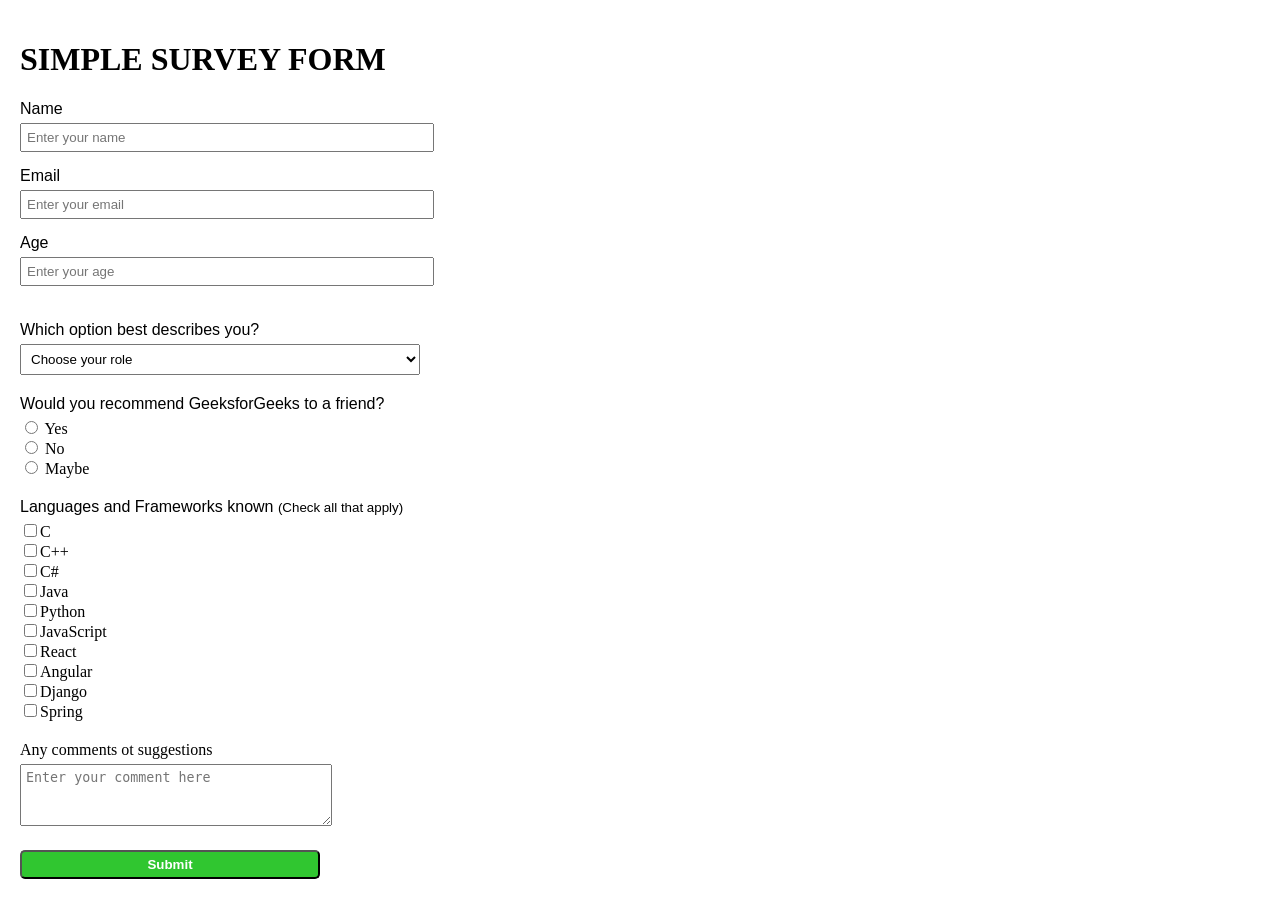
<file: Survey Form/index.html>
<!DOCTYPE html>
<html lang="en">
<head>
    <meta charset="UTF-8">
    <meta name="viewport" content="width=device-width, initial-scale=1.0">
    <link rel="stylesheet" href="style.css">
    <title>Survey Form</title>
</head>
<body>
    <header>
        <h1>SIMPLE SURVEY FORM</h1>
    </header>
    <!-- form section -->
    <form>
    <div class="info">
        <label for="name">Name</label>
    <input type="text" id="name" placeholder="Enter your name">
    <label for="email">Email</label>
    <input type="email" id="email" placeholder="Enter your email">
    <label for="age">Age</label>
    <input type="number" id="age" placeholder="Enter your age">
    </div>
    <div class="role">
        <label for="role">Which option best describes you?</label>
    <select name="role" id="role">
        <option value="choose">Choose your role</option>
        <option value="student">Student</option>
        <option value="intern">Intern</option>
        <option value="professional">Professional</option>
        <option value="other">Other</option>
    </select>
    </div>
    <div class="recommendation">
        <label for="recommendation">
        <p>Would you recommend GeeksforGeeks to a friend?</p>
    </label>
    <label for="recommend-1">
        <input type="radio" name="recommend" id="recommend-1">
        Yes
    </label>
    <label for="recommend-2">
        <input type="radio" name="recommend" id="recommend-2">
        No
    </label>
    <label for="recommend-3">
        <input type="radio" name="recommend" id="recommend-3">
        Maybe
    </label>
    </div>
    <div class="lang">
        <label for="languages">
            <p>Languages and Frameworks known <small>(Check all that apply)</small></p>
        </label>
        <label for="C"><input type="checkbox" name="C" id="C">C</label>
        <label for="C++"><input type="checkbox" name="C++" id="C++">C++</label>
        <label for="C#"><input type="checkbox" name="C#" id="C#">C#</label>
        <label for="Java"><input type="checkbox" name="Java" id="Java">Java</label>
        <label for="Python"><input type="checkbox" name="Python" id="Python">Python</label>
        <label for="JavaScript"><input type="checkbox" name="JavaScript" id="JavaScript">JavaScript</label>
        <label for="React"><input type="checkbox" name="React" id="React">React</label>
        <label for="Angular"><input type="checkbox" name="Angular" id="Angular">Angular</label>
        <label for="Django"><input type="checkbox" name="Django" id="Django">Django</label>
        <label for="Spring"><input type="checkbox" name="Spring" id="Spring">Spring</label>
    </div>
    <div class="suggestions">
        <p>Any comments ot suggestions</p>
        <textarea name="suggestions" id="suggestions" placeholder="Enter your comment here"></textarea>
    </div>
    </form>
    <!-- submission section -->
    <div class="submit">
        <button id="submit" type="submit" onclick="location.reload();"><strong>Submit</strong></button>
    </div>
</body>
</html>
</file>
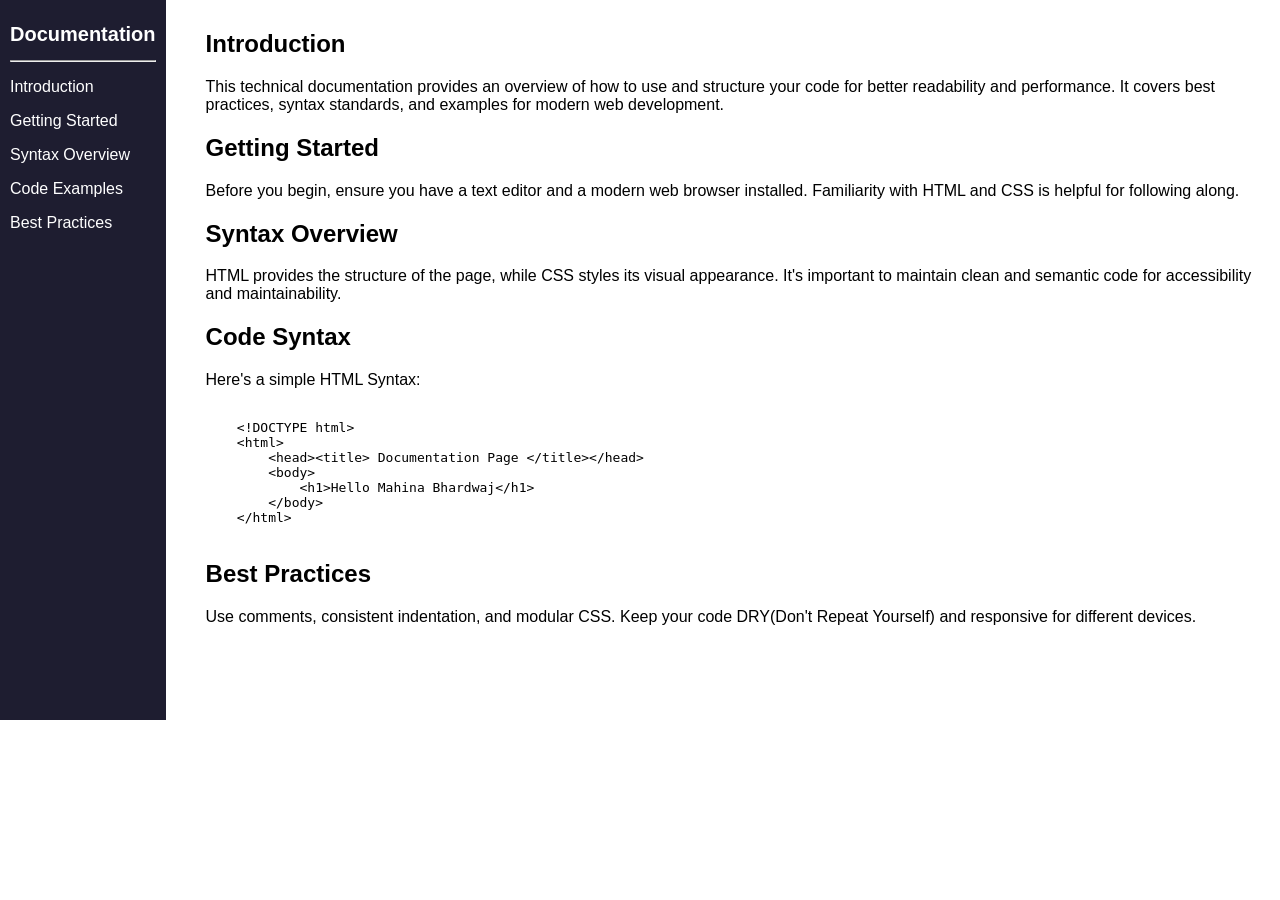
<file: Technical Documentation/index.html>
<!DOCTYPE html>
<html lang="en">

<head>
    <meta charset="UTF-8">
    <meta name="viewport" content="width=device-width, initial-scale=1.0">
    <link rel="stylesheet" href="style.css">
    <title>Documentation</title>
</head>

<body>
    <div class="sections">
        <div class="nav">
            <h1>Documentation</h1>
            <hr>
            <a href="#intro"><p>Introduction</p></a>
            <a href="#started"><p>Getting Started</p></a>
            <a href="#syntax"><p>Syntax Overview</p></a>
            <a href="#code"><p>Code Examples</p></a>
            <a href="#practice"><p>Best Practices</p></a>
        </div>
        <div class="body">
            <div id="intro">
                <h2>Introduction</h2>
                <p>This technical documentation provides an overview of how to use and structure your code for better
                    readability and performance. It covers best practices, syntax standards, and examples for modern web
                    development.</p>
            </div>
            <div id="started">
                <h2>Getting Started</h2>
                <p>Before you begin, ensure you have a text editor and a modern web browser installed. Familiarity with
                    HTML and CSS is helpful for following along.</p>
            </div>
            <div id="syntax">
                <h2>Syntax Overview</h2>
                <p>HTML provides the structure of the page, while CSS styles its visual appearance. It's important to
                    maintain clean and semantic code for accessibility and maintainability.</p>
            </div>
            <div id="code">
                <h2>Code Syntax</h2>
                <p>Here's a simple HTML Syntax:</p>
                <pre><code>
    &lt;!DOCTYPE html&gt;
    &lt;html&gt;
        &lt;head&gt;&lt;title&gt; Documentation Page &lt;/title&gt;&lt;/head&gt;
        &lt;body&gt;
            &lt;h1&gt;Hello Mahina Bhardwaj&lt;/h1&gt;
        &lt;/body&gt;
    &lt;/html&gt;
                </code></pre>
            </div>
            <div id="practices">
                <h2>Best Practices</h2>
                <p>Use comments, consistent indentation, and modular CSS. Keep your code DRY(Don't Repeat Yourself) and responsive for different devices.</p>
            </div>    
        </div>
    </div>
</body>

</html>
</file>
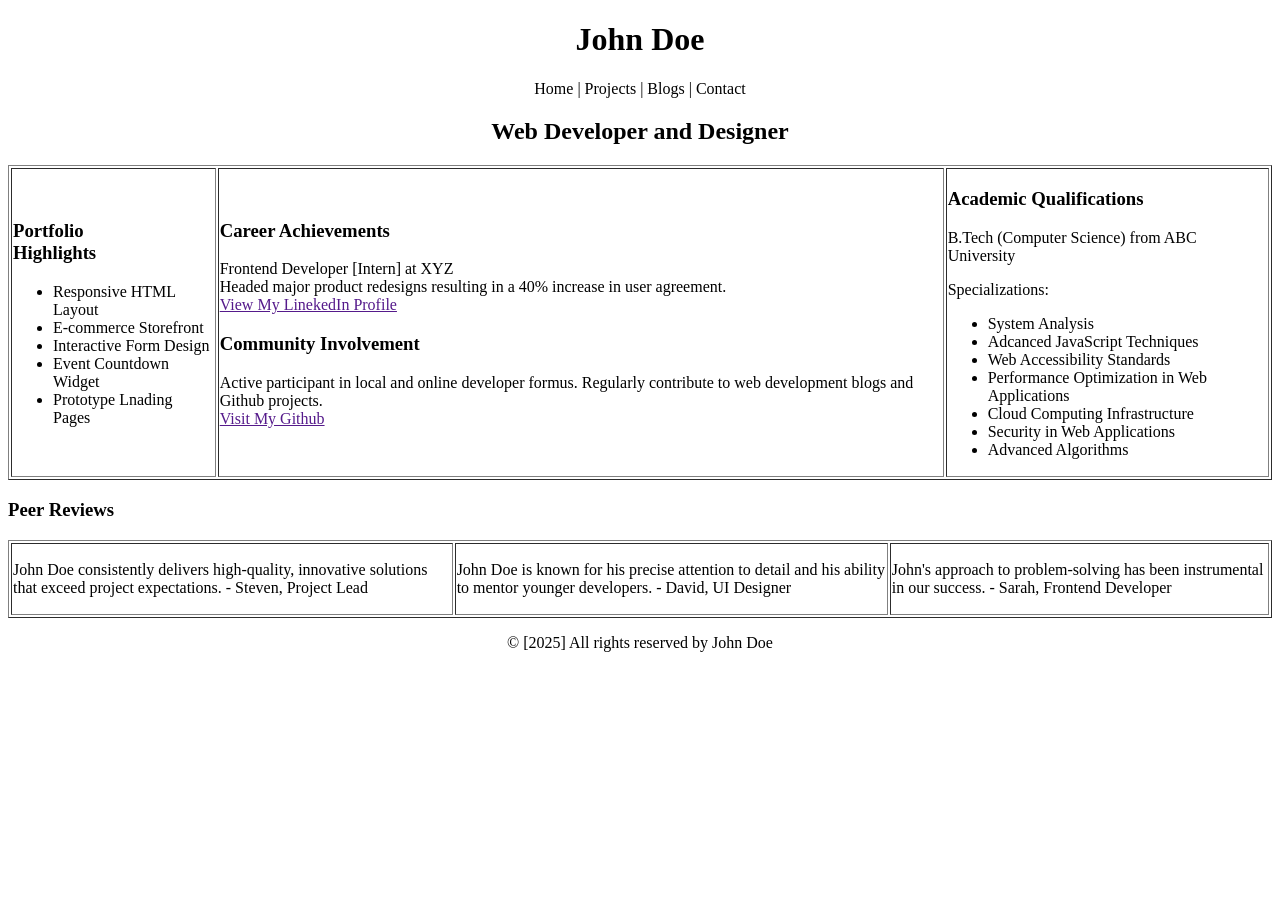
<file: simplePortfolio.html>
<!DOCTYPE html>
<html lang="en">

<head>
    <meta charset="UTF-8">
    <meta name="viewport" content="width=device-width, initial-scale=1.0">
    <title>John Doe - Simple Portfolio</title>
</head>

<body>
    <header style="text-align: center;">
        <h1>John Doe</h1>
        <p>Home | Projects | Blogs | Contact</p>
    </header>
    <section style="text-align: center;">
        <h2>Web Developer and Designer</h2>
    </section>
    <section>
        <table border="1" width="100%">
            <tr>
                <td>
                    <h3>Portfolio <br> Highlights</h3>
                    <p>
                    <ul>
                        <li>Responsive HTML Layout</li>
                        <li>E-commerce Storefront</li>
                        <li>Interactive Form Design</li>
                        <li>Event Countdown Widget</li>
                        <li>Prototype Lnading Pages</li>
                    </ul>
                    </p>
                </td>
                <td>
                    <h3>Career Achievements</h3>
                    <p>
                        Frontend Developer [Intern] at XYZ
                        <br>
                        Headed major product redesigns resulting in a 40% increase in user agreement.
                        <br>
                        <a href="">View My LinekedIn Profile</a>
                    </p>
                    <h3>Community Involvement</h3>
                    <p>
                        Active participant in local and online developer formus. Regularly contribute to web development
                        blogs and Github projects.
                        <br>
                        <a href="">Visit My Github</a>
                    </p>
                </td>
                <td>
                    <h3>
                        Academic Qualifications
                    </h3>
                    <p>
                        B.Tech (Computer Science) from ABC University
                    </p>
                    <p>
                        Specializations:
                    <ul>
                        <li>System Analysis</li>
                        <li>Adcanced JavaScript Techniques</li>
                        <li>Web Accessibility Standards</li>
                        <li>Performance Optimization in Web Applications</li>
                        <li>Cloud Computing Infrastructure</li>
                        <li>Security in Web Applications</li>
                        <li>Advanced Algorithms</li>
                    </ul>
                    </p>
                </td>
            </tr>
        </table>
    </section>
    <section>
        <h3>Peer Reviews</h3>
        <table border="1" width="100%">
            <tr>
                <td>
                    <p>
                        John Doe consistently delivers high-quality, innovative solutions that exceed project
                        expectations. - Steven, Project Lead
                    </p>
                </td>
                <td>
                    <p>
                        John Doe is known for his precise attention to detail and his ability to mentor younger
                        developers. - David, UI Designer
                    </p>
                </td>
                <td>
                    <p>
                        John's approach to problem-solving has been instrumental in our success. - Sarah, Frontend
                        Developer
                    </p>
                </td>
            </tr>
        </table>
    </section>
    <footer style="text-align: center;">
        <p>
            &copy; [2025] All rights reserved by John Doe
        </p>
    </footer>
</body>

</html>
</file>
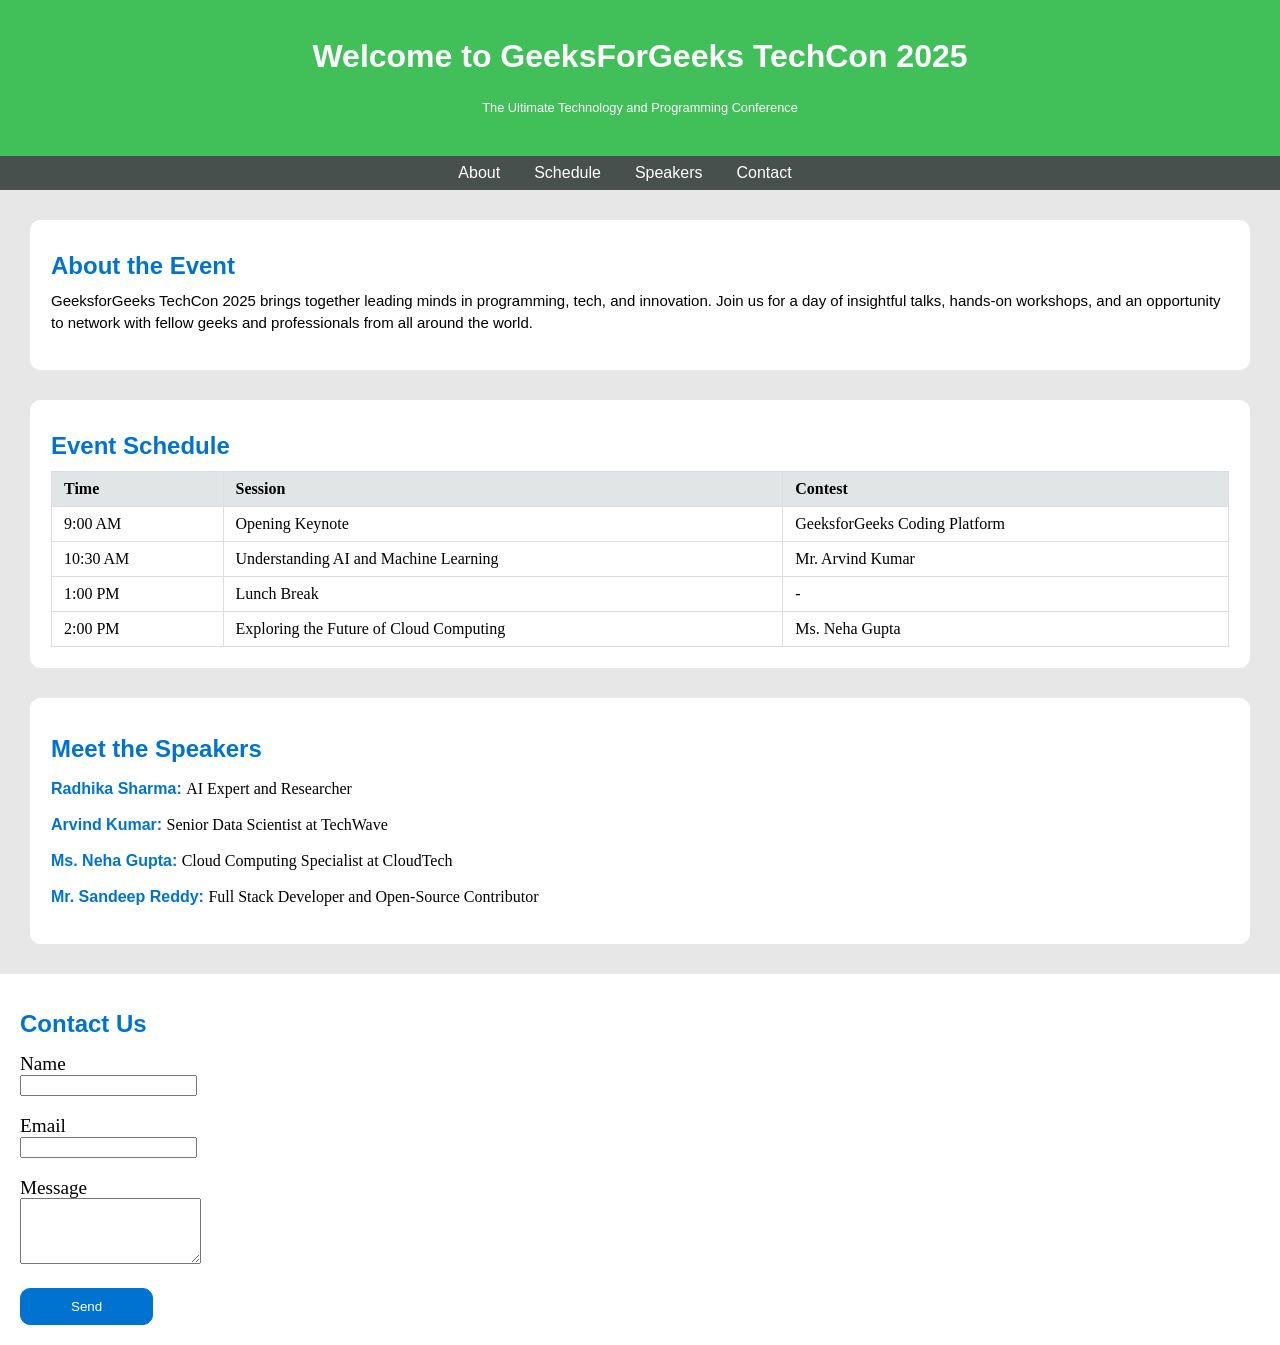
<file: Event Webpage/event_webpage.html>
<!DOCTYPE html>
<html lang="en">

<head>
    <meta charset="UTF-8">
    <meta name="viewport" content="width=device-width, initial-scale=1.0">
    <link rel="stylesheet" href="style.css">
    <title>Event Webpage</title>
</head>

<body>
    <!-- header section -->
    <header>
        <h1>Welcome to GeeksForGeeks TechCon 2025</h1>
        <p>The Ultimate Technology and Programming Conference</p>
    </header>

    <!-- nav bar -->
    <nav>
        <a href="#about">About</a>
        <a href="#schedule">Schedule</a>
        <a href="#speakers">Speakers</a>
        <a href="#contact">Contact</a>
    </nav>

    <!-- about section -->
    <div id="about">
        <h2>About the Event</h2>
        <p>
            GeeksforGeeks TechCon 2025 brings together leading minds in programming, tech,
            and innovation. Join us for a day of insightful talks, hands-on workshops, and
            an opportunity to network with fellow geeks and professionals from all around
            the world.
        </p>
    </div>

    <!-- schedule section -->
    <div id="schedule">
        <h2>Event Schedule</h2>
        <table>
            <tr>
                <th>Time</th>
                <th>Session</th>
                <th>Contest</th>
            </tr>
            <tr>
                <td>9:00 AM</td>
                <td>Opening Keynote</td>
                <td>GeeksforGeeks Coding Platform</td>
            </tr>
            <tr>
                <td>10:30 AM</td>
                <td>Understanding AI and Machine Learning</td>
                <td>Mr. Arvind Kumar</td>
            </tr>
            <tr>
                <td>1:00 PM</td>
                <td>Lunch Break</td>
                <td>-</td>
            </tr>
            <tr>
                <td>2:00 PM</td>
                <td>Exploring the Future of Cloud Computing</td>
                <td>Ms. Neha Gupta</td>
            </tr>
        </table>
    </div>

    <!-- speakers section -->
    <div id="speakers">
        <h2>Meet the Speakers</h2>
        <p><span><b>Radhika Sharma: </b></span>AI Expert and Researcher</p>
        <p><span><b>Arvind Kumar: </b></span>Senior Data Scientist at TechWave</p>
        <p><span><b>Ms. Neha Gupta: </b></span>Cloud Computing Specialist at CloudTech</p>
        <p><span><b>Mr. Sandeep Reddy: </b></span>Full Stack Developer and Open-Source Contributor</p>
    </div>

    <!-- contact section -->
    <div id="contact">
        <h2>Contact Us</h2>
            <form>
                <label for="name">Name</label><br>
                <input type="text" id="name"><br><br>
                <label for="email">Email</label><br>
                <input type="email" id="email"><br><br>
                <label for="message">Message</label><br>
                <textarea name="message" id="message" rows="4"></textarea><br><br>
                <button type="submit">Send</button>
            </form>
    </div>
</body>

</html>
</file>
<file: Survey Form/style.css>
body
{
    margin: 0;
    padding: 20px;
}

/* form section */
.info
{
    margin-bottom: 20px;
}

.info label
{
    display: block;
    margin-bottom: 5px;
    font-family: sans-serif;
}

.info input
{
    padding: 5px;
    width: 400px;
    margin-bottom: 15px;
}

.role 
{
    margin-bottom: 20px;
}

.role label
{
    display: block;
    margin-bottom: 5px;
    font-family: sans-serif;
}

.role select
{
    padding: 6px;
    width: 400px;
}

.recommendation
{
    margin-bottom: 20px;
}

.recommendation label p
{
    display: block;
    margin-bottom: 5px;
    font-family: sans-serif;
}

.recommendation label
{
    display: block;
}

.lang
{
    margin-bottom: 20px;
}

.lang label p
{
    display: block;
    margin-bottom: 5px;
    font-family: sans-serif;
}

.lang label
{
    display: block;
}

.suggestions
{
    margin-bottom: 20px;
}

.suggestions p
{
    margin: 0;
    margin-bottom: 5px;    
}

.suggestions textarea
{
    min-width: 300px;
    min-height: 50px;
    padding: 5px;
    width: 300px;
}

/* submission section */
.submit button
{
    border-radius: 5px;
    padding: 5px;
    width: 300px;
    color: white;
    background-color: rgb(48, 198, 48);
}

.submit button:hover
{
    cursor: pointer;
    background-color: rgb(149, 176, 122);
}
</file>
<file: Technical Documentation/style.css>
body
{
    margin: 0;
    padding: 0;
}

.sections
{
    display: flex;
    flex-direction: row;
    gap: 30px;
}

.sections .nav
{
    height: 700px;
    width: 200px;
    padding: 10px;
    background-color: #1e1d30;
    color: white;
}

.sections .nav h1
{
    font-family: sans-serif;
    font-size: 20px;
}

.sections .nav a
{
    font-family: sans-serif;
    color: white;
    text-decoration: none;
}

.sections .body
{
    font-family: sans-serif;
    padding: 10px;
    background-color: white;
}
</file>
<file: Event Webpage/style.css>
body
{
    margin: 0;
    background-color: rgb(232, 231, 231);
}

h2
{
    font-family: sans-serif;
    color: rgb(0, 115, 209);    
}

/* header section */
header
{
    background-color: rgb(65, 192, 90);
    text-align: center;
    padding: 20px;
    line-height: 30px;
}

header h1{
    color: white;
    font-family: sans-serif;
}

header p 
{
    color: white;
    font-family: sans-serif;
    font-size: 80%;    
}

/* nav bar */
nav 
{
    background-color: rgb(72, 80, 77); 
    padding: 8px;   
    text-align: center;
}

nav a
{
    color: white;
    text-decoration: none;
    font-family: sans-serif;
    margin-right: 30px;
}

nav a:hover
{
    color: rgb(65, 192, 90);
}

/* about section */
#about
{
    border: 1px solid rgb(255, 255, 255);
    border-radius: 10px;
    padding: 20px;
    margin: 30px;
    background-color: rgb(255, 255, 255);
    line-height: 10px;
}

#about p 
{
    font-family: sans-serif;
    font-size: 15px;
    line-height: 22px;
}

/* schedule section */
#schedule
{
    border: 1px solid rgb(255, 255, 255);
    border-radius: 10px;
    padding: 20px;
    margin: 30px;
    background-color: rgb(255, 255, 255);
    line-height: 10px;
}

table {
        width: 100%;
        border-collapse: collapse;
        margin-top: 15px;
}

table th,
        table td {
            border: 1px solid #ddd;
            padding: 12px;
            text-align: left;
        }

#schedule table th
{
    background-color: rgb(225, 229, 229);
}

/* speakers section */
#speakers
{
    border: 1px solid rgb(255, 255, 255);
    border-radius: 10px;
    padding: 20px;
    margin: 30px;
    background-color: rgb(255, 255, 255);
    line-height: 20px;
}

#speakers p span
{
    font-family: sans-serif;
    color: rgb(0, 115, 209);
}

/* contact section */
#contact
{
    margin: 0;
    padding: 20px;
    background-color: rgb(255, 255, 255);
    line-height: 20px;
}

#contact form 
{
    font-size: larger;
}

#contact form button
{
    background-color: rgb(0, 115, 209);
    padding: 10px 50px;
    border: 1px solid rgb(0, 115, 209);
    border-radius: 10px;
    color: white;
}
</file>
